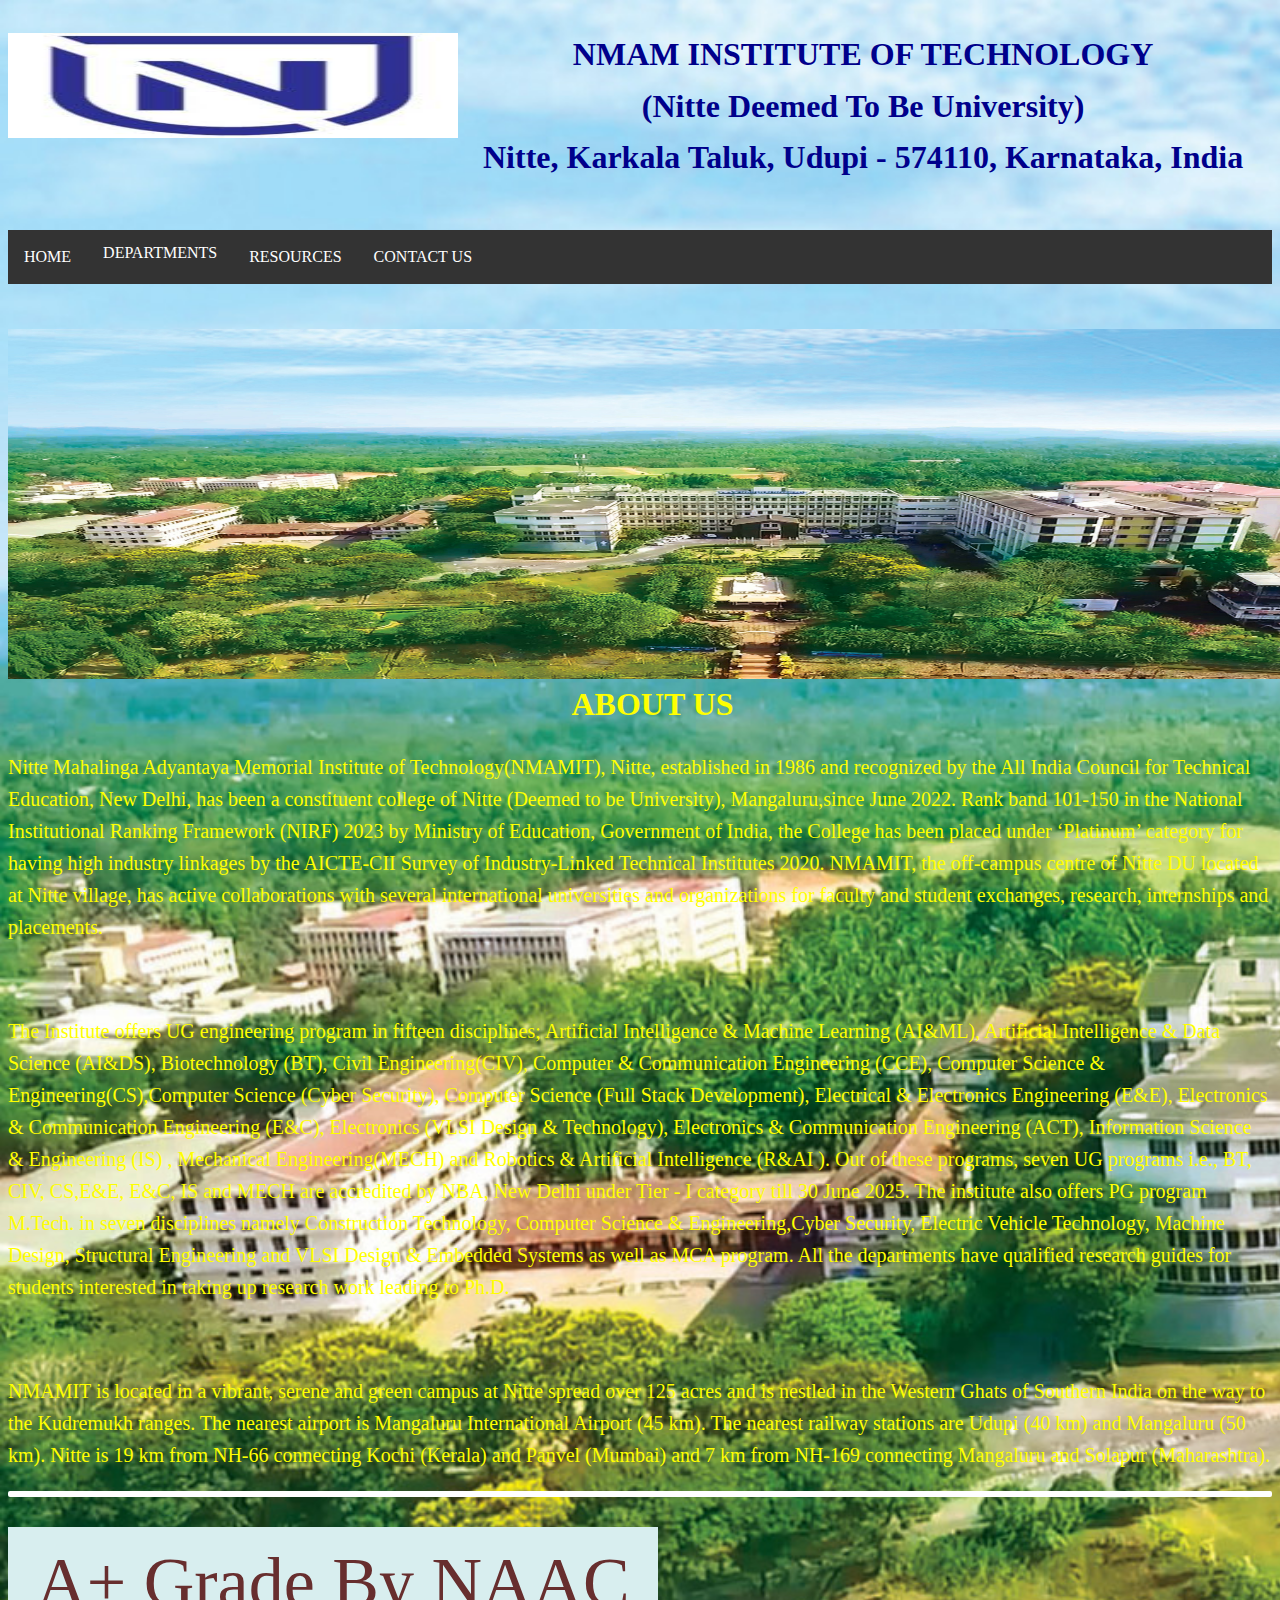
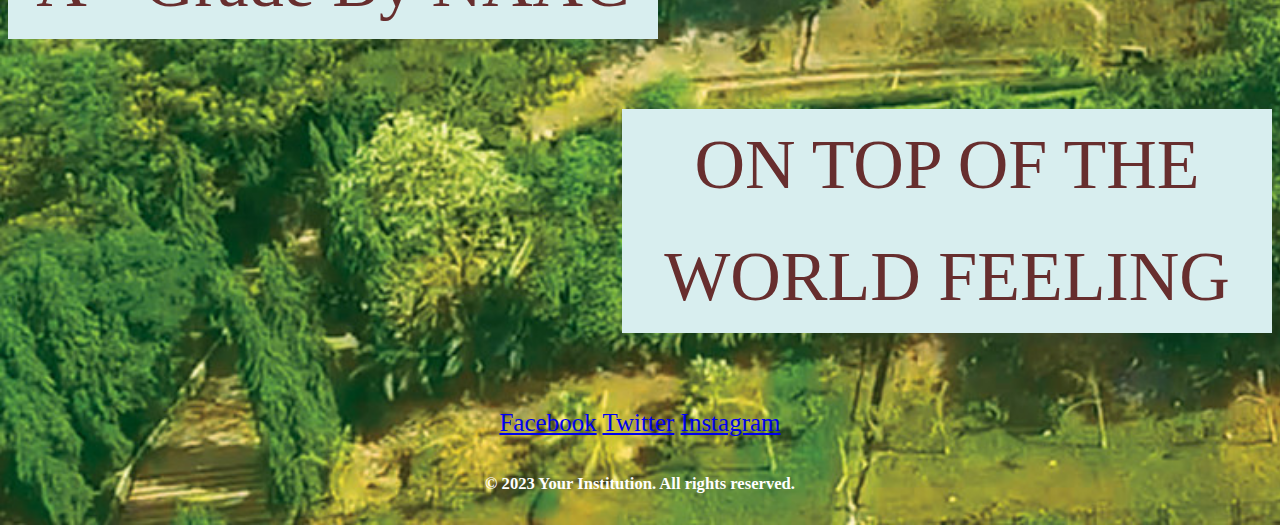
<file: index.html>
<!DOCTYPE.html>
<html>
    <head>
        <meta charset="UTF-8">
<meta name="viewport" content="width=device-width, initial-scale=1.0">

       
        <link rel="stylesheet" href="style.css">
        <title>NMAMIT NITTE</title>
        <div class="section"> 
         <img   src="logo.jpeg" height="105px" width="450px" alt="logo" >
        <div class="text">            
<h1>NMAM INSTITUTE OF TECHNOLOGY
        <br>(Nitte Deemed To Be University)
        <br>Nitte, Karkala Taluk,
        Udupi - 574110,
        Karnataka, India </h1>
        </div>
        
      

</div>
<br>
<header>
<div class="navbar">
    
    <a href="#">HOME</a>

<div class="dropdown">
        <button class="dropbtn">DEPARTMENTS
     </button>
        <div class="dropdown-content">
          <a href="cs.html">CSE</a>
          <a href="is.html">ISE</a>
          <a href="royalmech.html">ROYAL MECH</a>
          </div>

</div>
<a href="https://nmamit.nitte.edu.in/contact-nmamit.php">RESOURCES</a>
<a HREF="https://nmamit.nitte.edu.in/e-resources.php">CONTACT US</a>
</div>

<div class="img1">
    <img src="nmam - Copy.jpg_large" height="350px" width="1500x">
    </div>

<h1>ABOUT US</h1>
<div class="p">
    <p>
        Nitte Mahalinga Adyantaya Memorial Institute of Technology(NMAMIT),
         Nitte, established in 1986 and recognized by the All India Council for
          Technical Education, New Delhi, has been a constituent college of Nitte (Deemed to be University), 
          Mangaluru,since June 2022. Rank band 101-150 in the National Institutional Ranking Framework (NIRF) 
          2023 by Ministry of Education, Government of India, the College has been placed under ‘Platinum’ 
          category for having high industry linkages by the AICTE-CII Survey of Industry-Linked Technical
           Institutes 2020. NMAMIT, the off-campus centre of Nitte DU located at Nitte village, has active
            collaborations with several international universities and organizations for faculty and student
             exchanges, research, internships and placements.
             
             </p>
             <br>
<p>
        The Institute offers UG engineering program in fifteen disciplines; Artificial Intelligence & Machine Learning (AI&ML), Artificial Intelligence & Data Science (AI&DS), Biotechnology (BT), Civil Engineering(CIV), Computer & Communication Engineering (CCE), Computer Science & Engineering(CS),Computer Science (Cyber Security), Computer Science (Full Stack Development), Electrical & Electronics Engineering (E&E), Electronics & Communication Engineering (E&C), Electronics (VLSI Design & Technology), Electronics & Communication Engineering (ACT), Information Science & Engineering (IS) , Mechanical Engineering(MECH) and Robotics & Artificial Intelligence (R&AI ). Out of these programs, seven UG programs i.e., BT, CIV, CS,E&E, E&C, IS and MECH are accredited by NBA, New Delhi under Tier - I category till 30 June 2025. The institute also offers PG program M.Tech. in seven disciplines namely Construction Technology, Computer Science & Engineering,Cyber Security, Electric Vehicle Technology, Machine Design, Structural Engineering and VLSI Design & Embedded Systems as well as MCA program. All the departments have qualified research guides for students interested in taking up research work leading to Ph.D.
        </p><br>
        <p>
        NMAMIT is located in a vibrant, serene and green campus at Nitte spread over 125 acres and is nestled in the Western Ghats of Southern India on the way to the Kudremukh ranges. The nearest airport is Mangaluru International Airport (45 km). The nearest railway stations are Udupi (40 km) and Mangaluru (50 km). Nitte is 19 km from NH-66 connecting Kochi (Kerala) and Panvel (Mumbai) and 7 km from NH-169 connecting Mangaluru and Solapur (Maharashtra).
    </p>
</div>
          <footer>
            <hr>
        <div class="rank">
        <p id="r1">A+ Grade By NAAC</p>
            <p id="r2">ON TOP OF THE WORLD FEELING</p>      
                <div class="social-links">     
                <a href="https://www.facebook.com/NMAMITsince1986/">Facebook</a>
                <a href="https://twitter.com/nmamitnitte ">Twitter</a>
                <a href="https://www.instagram.com/nmamit_nitte/">Instagram</a>
                </div>
                <h5>&copy; 2023 Your Institution. All rights reserved.</h5>
             
                
      
        </div>
    </footer>

    </head>
</html>
</file>
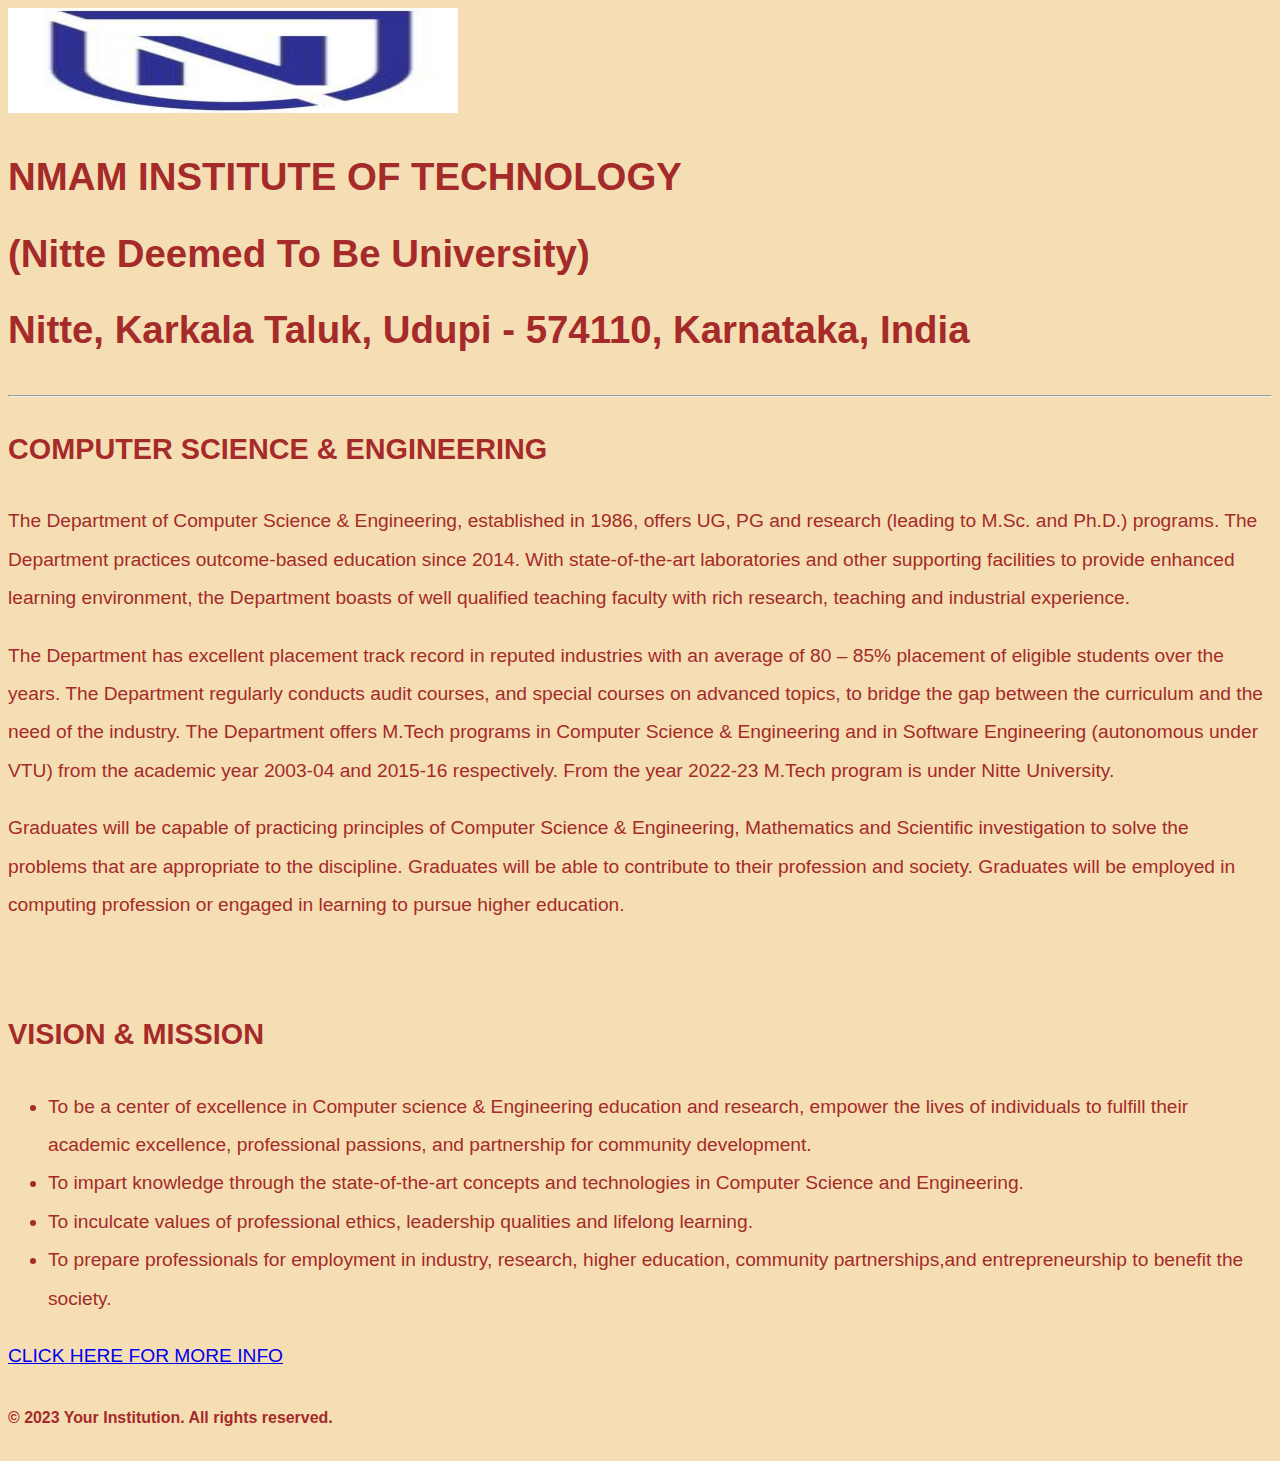
<file: cs.html>
<!DOCTYPE.html>
<html>
    <head>
        <meta charset="UTF-8">
<meta name="viewport" content="width=device-width, initial-scale=1.0">

       
        <link rel="stylesheet" href="seperate.css">
        <title>Computer Science And Engineering</title>
        <div class="section"> 
            <a href="index.html">    <img   src="logo.jpeg" height="105px" width="450px" alt="logo" ></a>
        <div class="text">            
<h1>NMAM INSTITUTE OF TECHNOLOGY
        <br>(Nitte Deemed To Be University)
        <br>Nitte, Karkala Taluk,
        Udupi - 574110,
        Karnataka, India </h1>
        </div>
    </div>
    <hr>
    
            <h2 class="cse">COMPUTER SCIENCE & ENGINEERING </h2>
        
   
   <p class="info">
    The Department of Computer Science & Engineering, established in 1986, offers UG, PG and research (leading to M.Sc. and Ph.D.) programs. The Department practices outcome-based education since 2014. With state-of-the-art laboratories and other supporting facilities to provide enhanced learning environment, the Department boasts of well qualified teaching faculty with rich research, teaching and industrial experience.
</p>
<p class="info">
The Department has excellent placement track record in reputed industries with an average of 80 – 85% placement of eligible students over the years. The Department regularly conducts audit courses, and special courses on advanced topics, to bridge the gap between the curriculum and the need of the industry. The Department offers M.Tech programs in Computer Science & Engineering and in Software Engineering (autonomous under VTU) from the academic year 2003-04 and 2015-16 respectively. From the year 2022-23 M.Tech program is under Nitte University.
   </p>
   <p class="info">
    Graduates will be capable of practicing principles of Computer Science & Engineering, Mathematics and Scientific investigation to solve the problems that are appropriate to the discipline.
Graduates will be able to contribute to their profession and society.
Graduates will be employed in computing profession or engaged in learning to pursue higher education.
   </p>
   <br>
   <h2>VISION & MISSION</h2>
   <ul>
    <li>
        To be a center of excellence in Computer science & Engineering education and research, empower the lives of individuals to fulfill their academic excellence, professional passions, and partnership for community development.
    </li>
    <li>To impart knowledge through the state-of-the-art concepts and technologies in Computer Science and Engineering.</li>
    <li>To inculcate values of professional ethics, leadership qualities and lifelong learning.</li>
    <li>To prepare professionals for employment in industry, research, higher education, community partnerships,and entrepreneurship to benefit the society.</li>
   </ul>
   <a href="https://nmamit.nitte.edu.in/department-computer-science.php">CLICK HERE FOR MORE INFO</a>
</head>
<footer>
    <h5>&copy; 2023 Your Institution. All rights reserved.</h5>
</footer>
    </html>
</file>
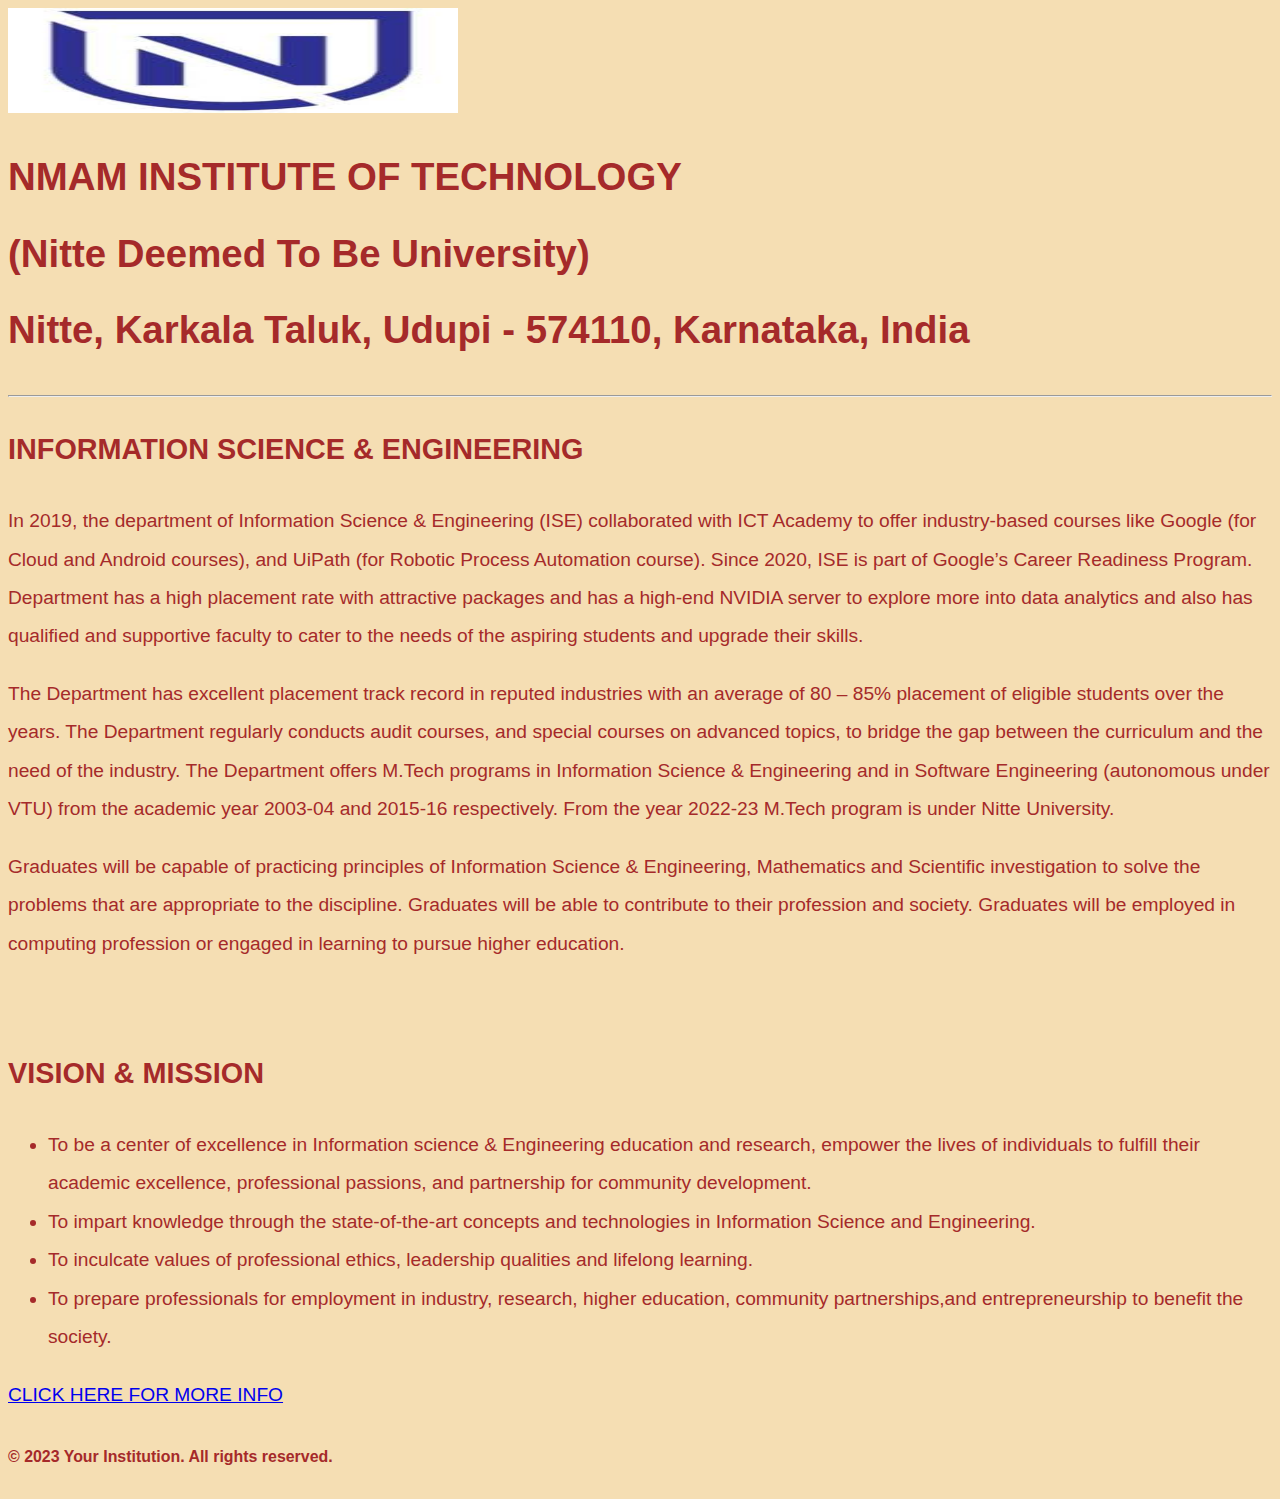
<file: is.html>
<!DOCTYPE.html>
<html>
    <head>
        <meta charset="UTF-8">
<meta name="viewport" content="width=device-width, initial-scale=1.0">

       
        <link rel="stylesheet" href="seperate.css">
        <title>Information Science And Engineering</title>
        <div class="section"> 
            <a href="index.html">    <img   src="logo.jpeg" height="105px" width="450px" alt="logo" ></a>
        <div class="text">            
<h1>NMAM INSTITUTE OF TECHNOLOGY
        <br>(Nitte Deemed To Be University)
        <br>Nitte, Karkala Taluk,
        Udupi - 574110,
        Karnataka, India </h1>
        </div>
    </div>
    <hr>
    <h2 class="cse">INFORMATION SCIENCE & ENGINEERING </h2>
    <p class="info">
        In 2019, the department of Information Science & Engineering (ISE) collaborated with ICT Academy to offer industry-based courses like Google (for Cloud and Android courses), and UiPath (for Robotic Process Automation course). Since 2020, ISE is part of Google’s Career Readiness Program. Department has a high placement rate with attractive packages and has a high-end NVIDIA server to explore more into data analytics and also has qualified and supportive faculty to cater to the needs of the aspiring students and upgrade their skills.
    </p>
    <p class="info">
    The Department has excellent placement track record in reputed industries with an average of 80 – 85% placement of eligible students over the years. The Department regularly conducts audit courses, and special courses on advanced topics, to bridge the gap between the curriculum and the need of the industry. The Department offers M.Tech programs in Information Science & Engineering and in Software Engineering (autonomous under VTU) from the academic year 2003-04 and 2015-16 respectively. From the year 2022-23 M.Tech program is under Nitte University.
       </p>
       <p class="info">
        Graduates will be capable of practicing principles of Information Science & Engineering, Mathematics and Scientific investigation to solve the problems that are appropriate to the discipline.
    Graduates will be able to contribute to their profession and society.
    Graduates will be employed in computing profession or engaged in learning to pursue higher education.
       </p>
       <br>
       <h2>VISION & MISSION</h2>
       <ul>
        <li>
            To be a center of excellence in Information science & Engineering education and research, empower the lives of individuals to fulfill their academic excellence, professional passions, and partnership for community development.
        </li>
        <li>To impart knowledge through the state-of-the-art concepts and technologies in Information Science and Engineering.</li>
        <li>To inculcate values of professional ethics, leadership qualities and lifelong learning.</li>
        <li>To prepare professionals for employment in industry, research, higher education, community partnerships,and entrepreneurship to benefit the society.</li>
       </ul>
       <a href="https://nmamit.nitte.edu.in/department-information-science.php">CLICK HERE FOR MORE INFO</a>
    </head>
    <footer>
        <h5>&copy; 2023 Your Institution. All rights reserved.</h5>
    </footer>
        </html>
</file>
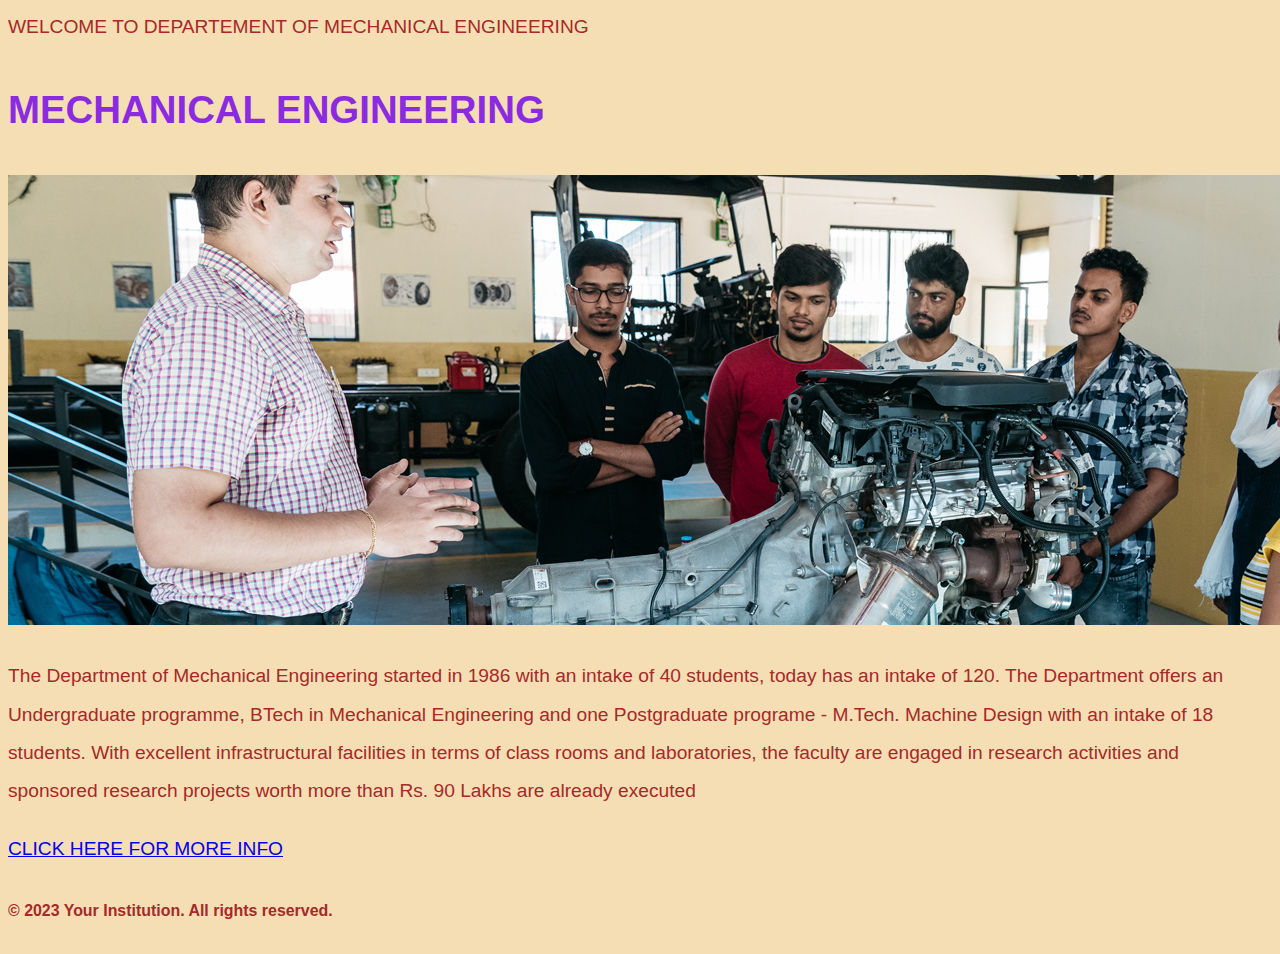
<file: royalmech.html>
<!DOCTYPE html>
<html lang="en">
<head>
    <meta charset="UTF-8">
    <meta name="viewport" content="width=device-width, initial-scale=1.0">
    <link rel="stylesheet" href="seperate.css"
    <title>WELCOME TO DEPARTEMENT OF MECHANICAL ENGINEERING</title>
</head>
<body>
    <h1><span style="color:blueviolet;text-align:center;">MECHANICAL ENGINEERING</span></h1>
    <img src="mechanical-engineering.jpg" alt="ROYAL MECH">
    <p>The Department of Mechanical Engineering started in 1986 with an intake of 40 students, today has an intake of 120. The Department offers an Undergraduate programme, BTech in Mechanical Engineering and one Postgraduate programe - M.Tech. Machine Design with an intake of 18 students. With excellent infrastructural facilities in terms of class rooms and laboratories, the faculty are engaged in research activities and sponsored research projects worth more than Rs. 90 Lakhs are already executed</p>
    <a href="https://nmamit.nitte.edu.in/department-mechanical.php">CLICK HERE FOR MORE INFO</a>
    <footer>
        <h5>&copy; 2023 Your Institution. All rights reserved.</h5>
    </footer>
        </html>
</body>
</html>
</file>
<file: style.css>
.section{
    float:center;
    text-align:right;
    color:darkblue;
    display: flex;
    align-items: left;
    justify-content:left;
    
  }
  img
  {
    
    float:left;
    margin-top: 25px;
    
  }
  
    .navbar {
      overflow: hidden;
      background-color: #333;
      margin-bottom: 20px;
    }
    
    .navbar a {
     float:left;
      font-size: 16px;
      color: white;
      text-align: center;
      padding: 14px 16px;
      text-decoration: none;
    }
    
    .dropdown {
     float:left;
      overflow: hidden;
    }
    
    .dropdown .dropbtn {
      font-size: 16px;  
      border: none;
      outline: none;
      color: white;
      padding: 14px 16px;
      background-color: inherit;
      font-family: inherit;
      margin: 0;
    }
    
    .navbar a:hover, .dropdown:hover .dropbtn {
      background-color: red;
    }
    
    .dropdown-content {
      display: none;
      position: absolute;
      background-color: #f9f9f9;
      min-width: 160px;
      box-shadow: 0px 8px 16px 0px rgba(0,0,0,0.2);
      z-index: 1;
    }
    
    .dropdown-content a {
      float: none;
      color: black;
      padding: 12px 16px;
      text-decoration: none;
      display: block;
      text-align: left;
    }
    
    .dropdown-content a:hover {
      background-color: #ddd;
    }
    
    .dropdown:hover .dropdown-content {
      display: block;
    }
  
   
  h1
  {
  
    text-align:center;
    margin-left:25px;
  }
  .p 
  {
   
    font-size: 20px;
    margin: auto;
  }
  
  
  .rank p{
      margin-top: 30px;
      color:black;
      font-size: 80px;
      background-color: #090e8885;
      width: 650px;
      text-align: center;
  }
  
  #r1{
    background-color: rgb(216, 238, 239);
    color:rgb(103, 46, 46);
      position: relative;
      animation-name: slide1;
      animation-duration: 3s;
      animation-iteration-count: 10;
      animation-fill-mode: forwards;
    font-size:70px;
  
  }
  
  #r2{
    background-color:rgb(216, 238, 239);
    color:rgb(103, 46, 46);
   
      position: relative;
      animation-name: slide2;
      animation-duration: 3s;
      animation-iteration-count: 10;
      animation-fill-mode: forwards;
      margin-left: auto;
    font-size:70px;
  }
  @keyframes slide1{
    
    0%	{left: 0px;}
    100%{left: 25%;} 
   
    }
   
   @keyframes slide2{
     
    0%	{right: 0px;}
    100%{right: 27%;} 
   
   }
   hr{
    border: 3px solid white;
    border-radius: 2px;
  }
  body{
    background-image: linear-gradient(to right,pink,grey);
    background-size: cover;
    background-repeat: no-repeat;
    color:yellow;
  }
  footer {
    text-align: center;
  color: #fff;
  font-size:20px;
    }
    .social-links  {
    color: #fff;
    text-decoration: none;
    margin:  10px;
    font-size:25px;
    }
  H2{
    text-align: center;
    font-size: 30px;
    color:black;
  }
   .info{
    font-size:22px;
   }
   
body{
    background-image:url("nmam - Copy.jpg_large");
    background-repeat: no-repeat;
    background-attachment: middle;
    background-size:middle;
    font-family:'Times New Roman', Times, serif, Helvetica, sans-serif;
    line-height: 1.6;
   
}
</file>
<file: seperate.css>
body {
    font-family: 'Times New Roman', Times, serif, sans-serif,Impact, Haettenschweiler, 'Arial Narrow Bold', sans-serif,bold;
    line-height: 2.0;
    color:brown;
    font-size: larger;
    font-family: Verdana, Geneva, Tahoma, sans-serif;
    background-color:wheat;
</file>
